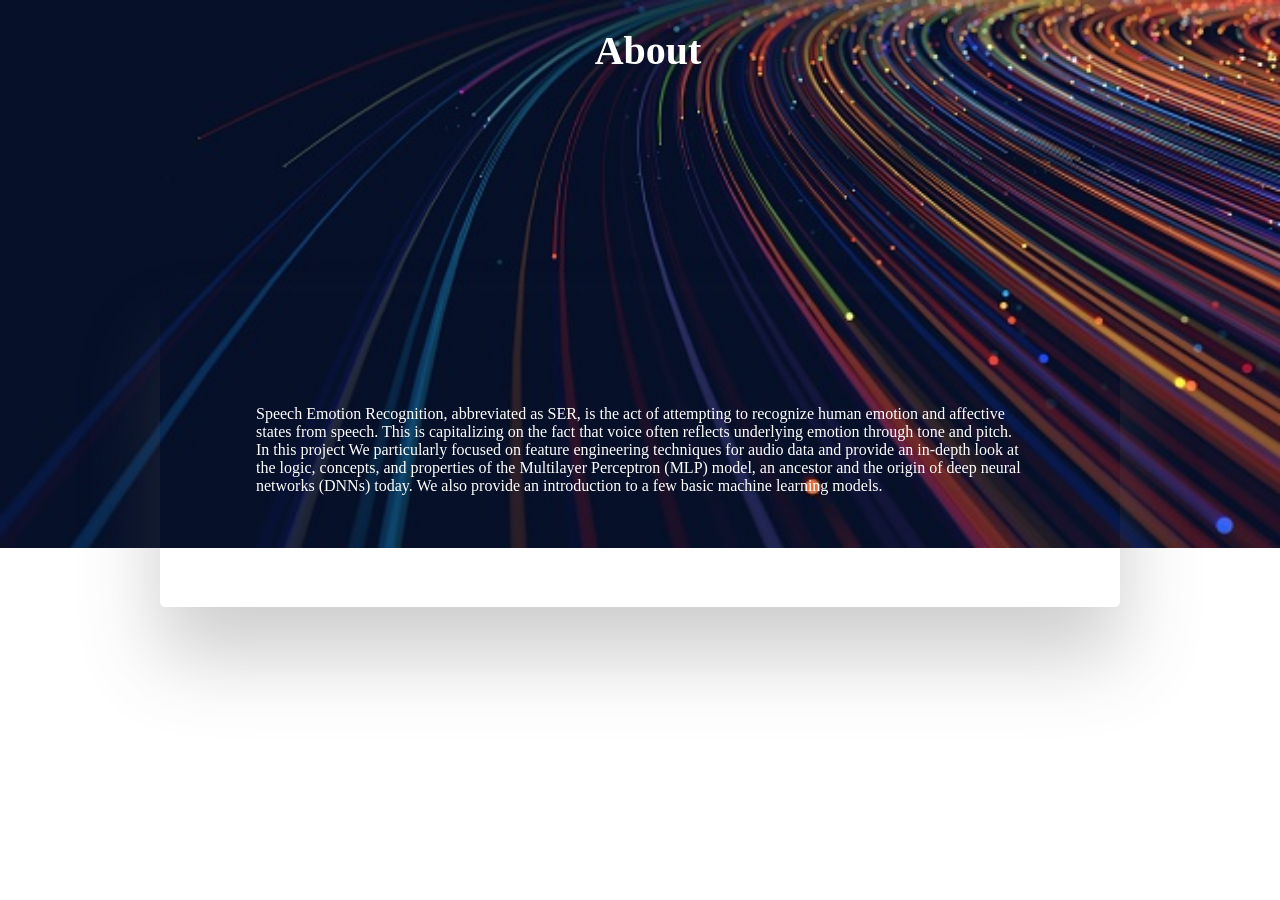
<file: static/about.html>
<!DOCTYPE html>
<html lang="en">
<head>
    <meta charset="UTF-8">
    <title>Speech Recognition in Python</title>
    <link href="https://fonts.googleapis.com/css2?family=Lato:wght@400;700&display=swap" rel="stylesheet">
</head>
<body>
    <h1 class="main">About</h1>
    <div class="modal">
    <p >Speech Emotion Recognition, abbreviated as SER, is the act of attempting to recognize human
        emotion and affective states from speech. This is capitalizing on the fact that voice often
        reflects underlying emotion through tone and pitch. In this project We particularly focused
        on feature engineering techniques for audio data and provide an in-depth look at the logic,
        concepts, and properties of the Multilayer Perceptron (MLP) model, an ancestor and the
        origin of deep neural networks (DNNs) today. We also provide an introduction to a few basic
        machine learning models.
        </p>
    </div>
    <style>
        body {
            width: 100%;
            background-image: url('i7.jpg'); 
            background-repeat: no-repeat;
            background-size: cover;
        }
    
      h1 {
            color: white;
            display: flex;
            align-items: center;
            justify-content: center;
            cursor: pointer;
            font-size: 40px;
        }
        p {
            color: white;
            display: flex;
            align-items: center;
            justify-content: center;
            cursor: pointer;
        }
    
        .modal {
            position: absolute;
            top: 50%;
            left: 50%;
            transform: translate(-50%, -50%);
            width: 60%;
            background-color: linear-gradient(rgb(102, 183, 185),rgb(179, 97, 154),rgb(77, 158, 77));
            padding: 6rem;
            border-radius: 5px;
            box-shadow: 0 3rem 5rem rgba(92, 91, 91, 0.3);
            z-index: 20;
        }
         
    </style>
    
</body>
</file>
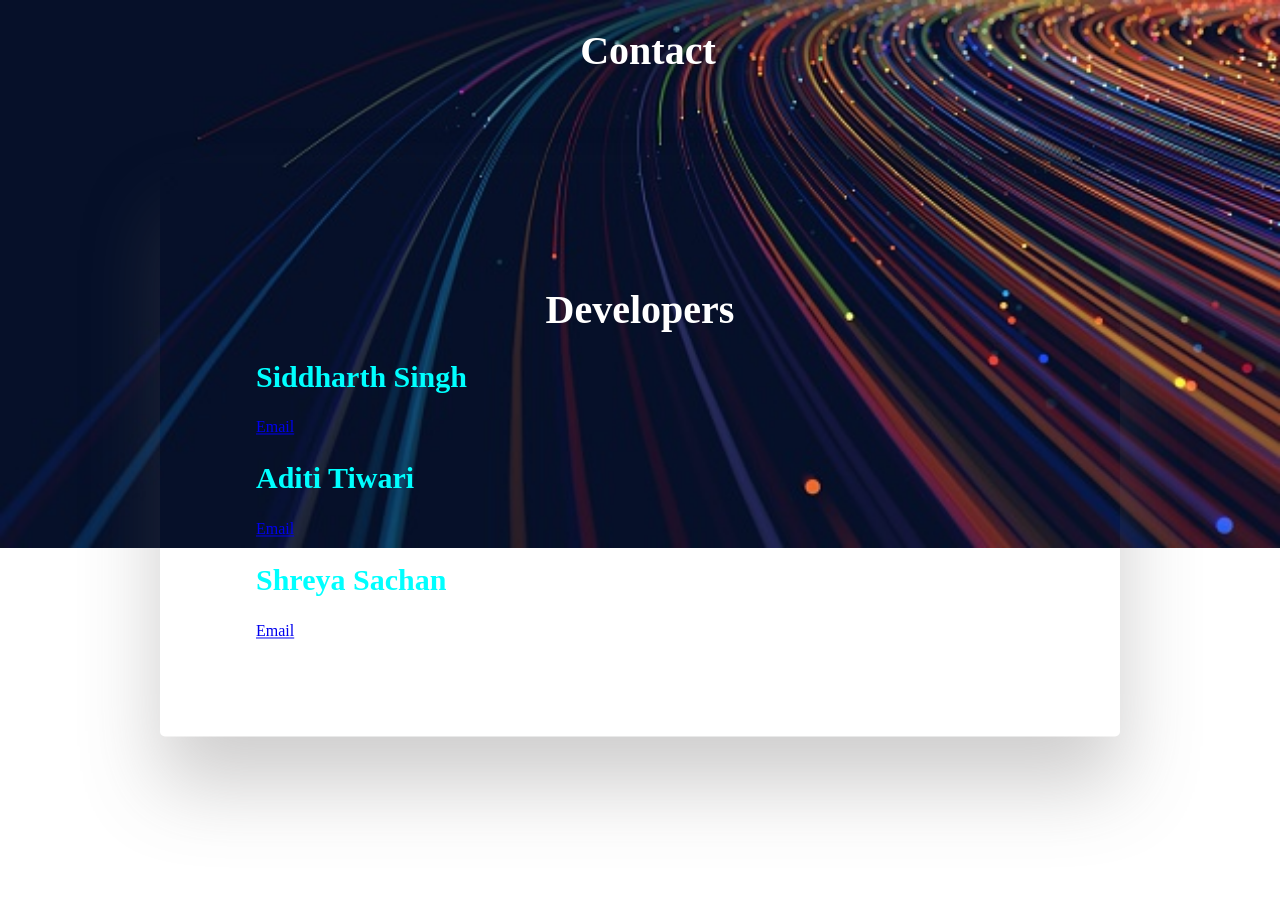
<file: static/contact2.html>
<!DOCTYPE html>
<html lang="en">
<head>
    <meta charset="UTF-8">
    <title>Speech Recognition in Python</title>
    <link href="https://fonts.googleapis.com/css2?family=Lato:wght@400;700&display=swap" rel="stylesheet">
</head>
<body>
    <h1 class="main">Contact</h1>
    <div class="modal">
    <h1>Developers</h1>
    <h2> Siddharth Singh</h2>
    <a href ="mailto:singh.133@iitj.ac.in"> Email</a>
    <br>
    <h2> Aditi Tiwari </h2>
    <a href = "mailto:tiwari.15@iitj.ac.in"> Email </a>
    <br>
    <h2> Shreya Sachan</h2>
    <a href = "mailto:sachan.2@iitj.ac.in">Email </a>
    <br>
    </div>
    <style>
        body {
            width: 100%;
            background-image: url('i7.jpg'); 
            background-repeat: no-repeat;
            background-size: cover;
        }

      h2 { color:aqua;
        display: flex;
        align-items: center;
        cursor: pointer;
        font-size: 30px;

      }
    
      h1 {
            color: white;
            display: flex;
            align-items: center;
            justify-content: center;
            cursor: pointer;
            font-size: 40px;
        }
        p {
            color: white;
            display: flex;
            align-items: center;
            justify-content: center;
            cursor: pointer;
        }
    
        .modal {
            position: absolute;
            top: 50%;
            left: 50%;
            transform: translate(-50%, -50%);
            width: 60%;
            background-color: linear-gradient(rgb(102, 183, 185),rgb(179, 97, 154),rgb(77, 158, 77));
            padding: 6rem;
            border-radius: 5px;
            box-shadow: 0 3rem 5rem rgba(92, 91, 91, 0.3);
            z-index: 20;
        }
         
    </style>
    
</body>
</file>
